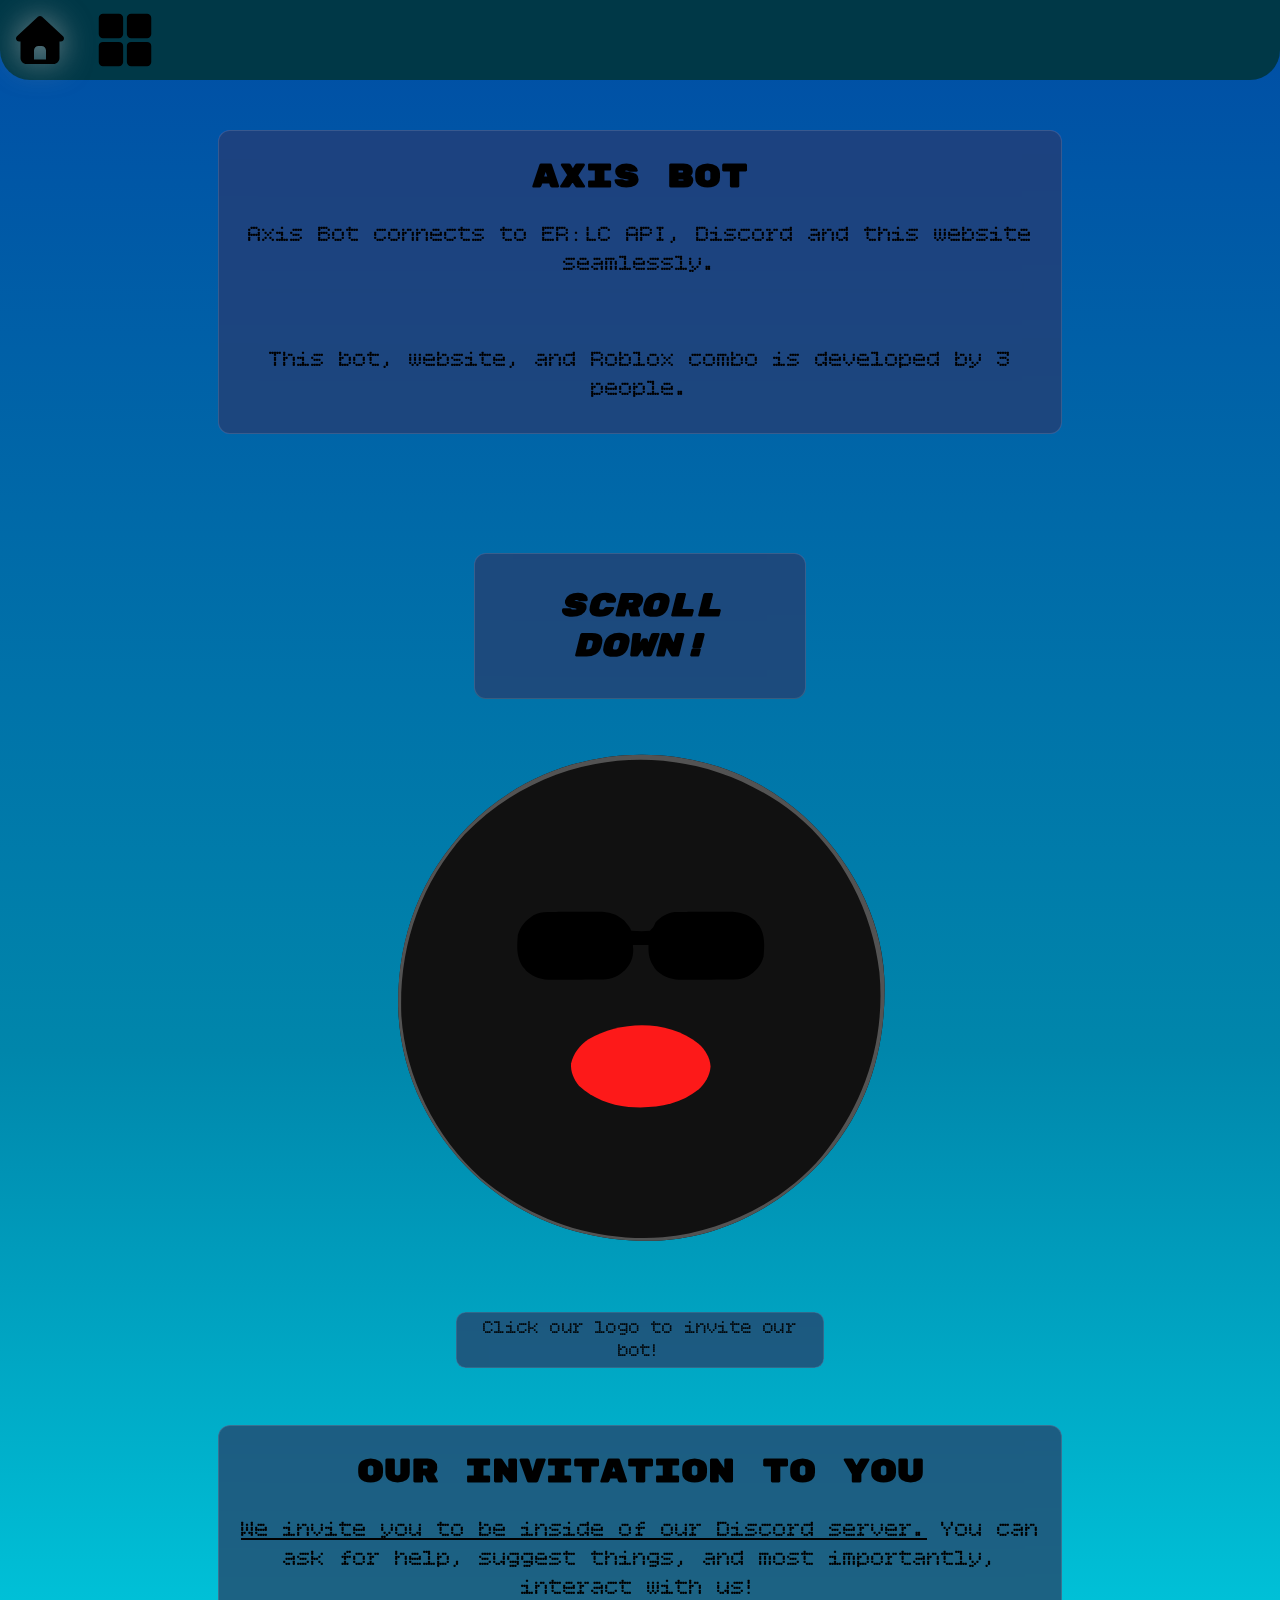
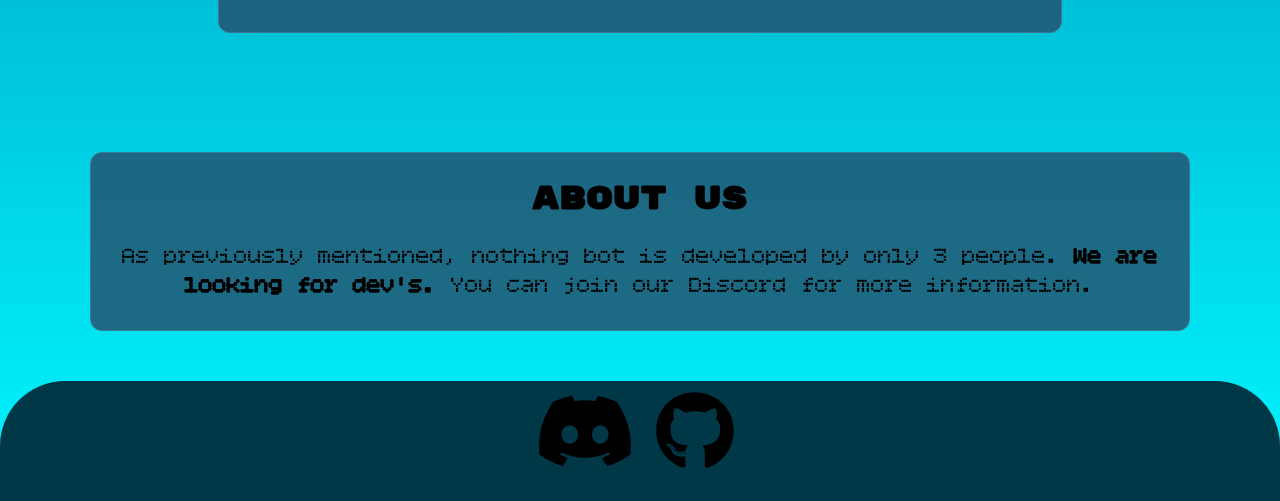
<file: website/index.html>
<!DOCTYPE html>
<html lang="en">
<head>
     <link rel="stylesheet" href="style.css">
    <meta charset="UTF-8">
    <meta name="viewport" content="width=device-width, initial-scale=1.0">
    <title>Axis Bot</title>
    <link rel="icon" type="image/svg" href="../resources/nothing.png">
</head>
<body>
    <div class="top">
        <header class="top-bar">
            <a href="./index.html" title="Home">
                <img src="../resources/house-solid-full.svg" class="fa-solid fa-house">
            </a>
            <a href="dashboard/index.html" title="Dashboard">
                <img src="../resources/grid.svg" class="fa-solid fa-grid">
            </a>
        </header>
    </div>
    <div class="card">
        <h1 class="h">Axis Bot</h1>
            <p>Axis Bot connects to ER:LC API, Discord and this website seamlessly.</p>
            <div class="intro">
                <br>
                <p>This bot, website, and Roblox combo is developed by 3 people.</p>
            </div>
        </div>
        <br>
        <div class="card scroll">
            <h2 class="h"><i>Scroll down!</i></h2>
        </div>
        <a href="https://discord.com/oauth2/authorize?client_id=1427462407986610216" target="_blank">
            <img src="../resources/nothing.svg" class="logo">
        </a>

        <p class="bot-invite card">Click our logo to invite our bot!</p>
        
        <div class="invite card">
            <h1 class="h">Our invitation to you</h1>
            <p><a href="https://discord.gg/3BbAnx5dYa">We invite you to be inside of our Discord server.</a> You can ask for help, suggest things, and most importantly, interact with us!</p>
        </div>
        <br>
        <div class="about card">
            <h1 class="h">About us</h1>
            <p>As previously mentioned, nothing bot is developed by only 3 people. <b>We are looking for dev's.</b> You can join our Discord for more information.</p>
        </div>
    </main>
    <script src="code.js"></script>
    <div class="bottom-bar">
        <a href="https://discord.gg/3BbAnx5dYa" target="_blank" title="Our Discord">
            <img src="../resources/discord.svg" class="fa-logo fa-discord">
        </a>
        <a href="https://github.com/hudmanny/nothing-bot" target="_blank" title="GitHub">
            <img src="../resources/github.svg" class="fa-logo fa-github">
        </a>
    </div>
</body>
</html>
</file>
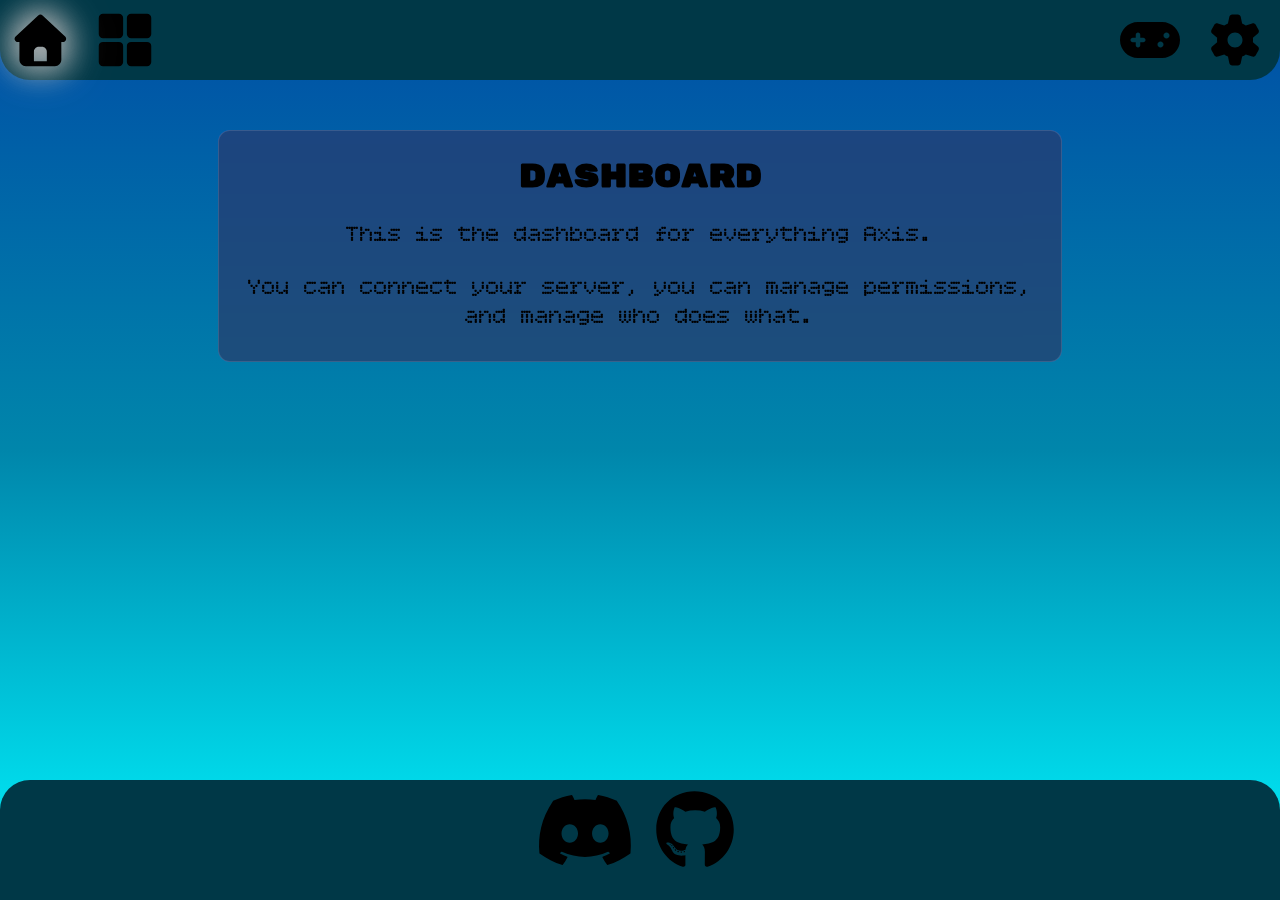
<file: website/dashboard/index.html>
<!DOCTYPE html>
<html lang="en">
<head>
    <meta charset="UTF-8">
    <meta name="viewport" content="width=device-width, initial-scale=1.0">
    <title>Dashboard</title>
    <link rel="stylesheet" href="style.css">
    <link rel="icon" type="image/svg+xml" href="../../resources/favicon.svg">
</head>
<body>
    <div class="top">
        <header class="top-bar">
            <a href="../index.html" title="Home">
                <img src="../../resources/house-solid-full.svg" class="fa-solid fa-house">
            </a>
            <a href="./" title="Dashboard">
                <img src="../../resources/grid.svg" class="fa-solid fa-grid">
            </a>
            <a href="https://example.com" title="Admin Settings">
                <img src="../../resources/gear.svg" class="fa-solid fa-gear dashboard">
            </a>
            <a href="https://example.com" title="ER:LC Integration">
                <img src="../../resources/gamepad.svg" class="fa-solid fa-gamepad dashboard">
            </a>
        </header>
        </div>
        <main class="main">
        <div class="dashboard-intro main card">
            <h1 class="h">Dashboard</h1>
            <p>This is the dashboard for everything Axis.</p>
            <p> You can connect your server, you can manage permissions, and manage who does what.</p>
        </div>
        </main>
        <div class="bottom-bar">
            <a href="https://discord.gg/3BbAnx5dYa" target="_blank" title="Our Discord">
                <img src="../../resources/discord.svg" class="fa-logo fa-discord">
            </a>
            <a href="https://github.com/hudmanny/nothing-bot" target="_blank" title="GitHub">
                <img src="../../resources/github.svg" class="fa-logo fa-github">
            </a>
        </div>

    <script src="code.js"></script>
</body>
</html>
</file>
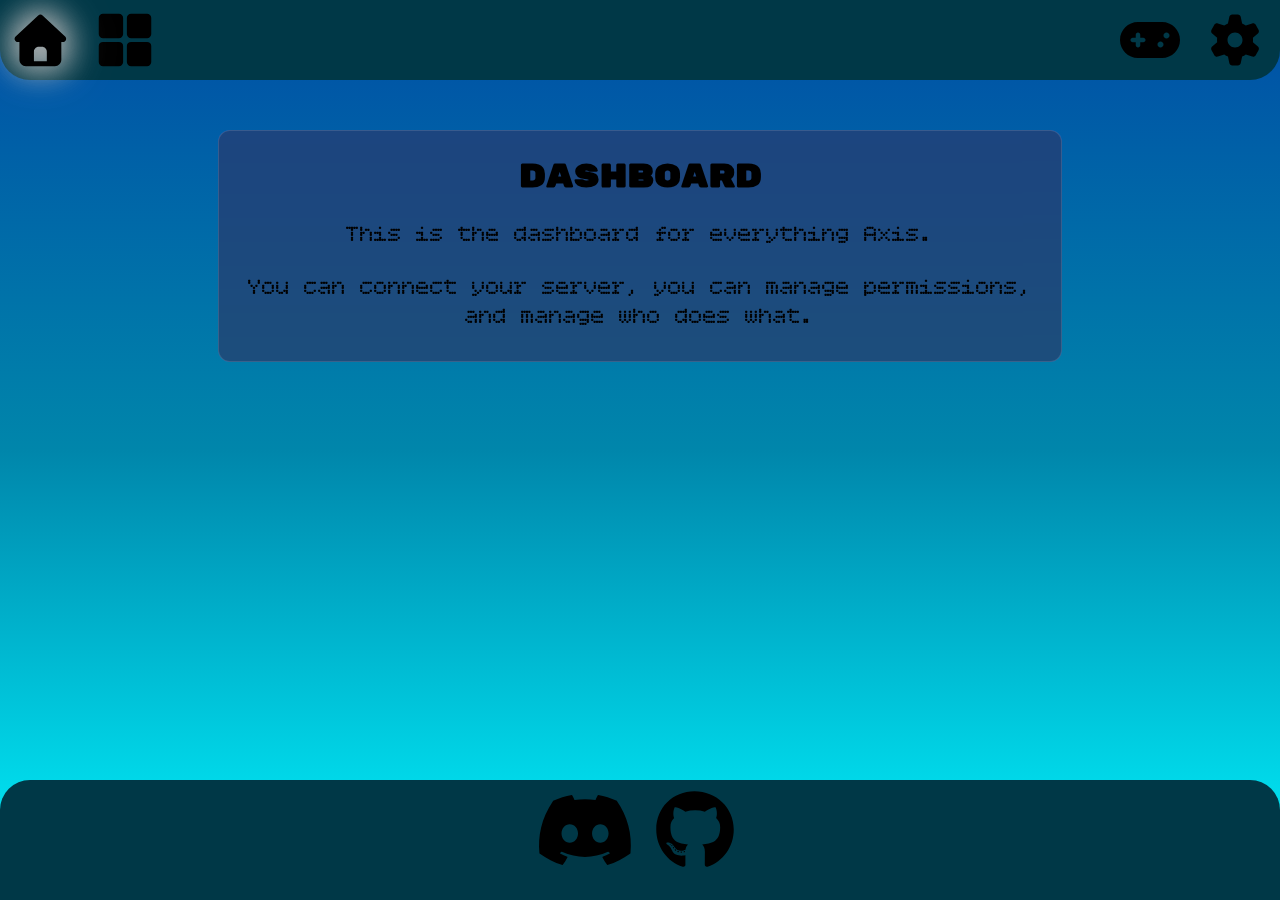
<file: website/dashboard/dev-only.html>
<!DOCTYPE html>
<html lang="en">
<head>
    <meta charset="UTF-8">
    <meta name="viewport" content="width=device-width, initial-scale=1.0">
    <title>Dashboard</title>
    <link rel="stylesheet" href="style.css">
    <link rel="icon" type="image/svg+xml" href="../../resources/nothing.svg">
</head>
<body>
    <div class="top">
        <header class="top-bar">
            <a href="../index.html" title="Home">
                <img src="../../resources/house-solid-full.svg" class="fa-solid fa-house">
            </a>
            <a href="./" title="Dashboard">
                <img src="../../resources/grid.svg" class="fa-solid fa-grid">
            </a>
            <a href="https://example.com" title="Admin Settings">
                <img src="../../resources/gear.svg" class="fa-solid fa-gear dashboard">
            </a>
            <a href="https://example.com" title="ER:LC Integration">
                <img src="../../resources/gamepad.svg" class="fa-solid fa-gamepad dashboard">
            </a>
        </header>
        </div>
        <main class="main">
        <div class="dashboard-intro main card">
            <h1 class="h">Dashboard</h1>
            <p>This is the dashboard for everything Axis.</p>
            <p> You can connect your server, you can manage permissions, and manage who does what.</p>
        </div>
        </main>
        <div class="bottom-bar">
            <a href="https://discord.gg/3BbAnx5dYa" target="_blank" title="Our Discord">
                <img src="../../resources/discord.svg" class="fa-logo fa-discord">
            </a>
            <a href="https://github.com/hudmanny/nothing-bot" target="_blank" title="GitHub">
                <img src="../../resources/github.svg" class="fa-logo fa-github">
            </a>
        </div>

    <script src="code.js"></script>
</body>
</html>
</file>
<file: website/style.css>
/* Custom Fonts */
@font-face {
  font-family: 'Rubik Mono One';
  src: url('../resources/RubikMonoOne-Regular.ttf') format('truetype');
}
@font-face {
  font-family: 'Bitcount Single Grid';
  src: url(../resources/BitcountSingleGrid.ttf) format('truetype');
}

/* Tag Properties */

body {
  font-family: 'Bitcount Single Grid', sans-serif;
  background: linear-gradient(360deg,rgba(0, 245, 255, 1) 0%, rgba(0, 134, 171, 1) 50%, rgba(0, 77, 165, 1) 100%);
  text-align: center;
  padding: 0px;
  margin: 0px;
}

p {
  font-size: 1.5rem;
}

/* Class properties */

.h {
  font-size: 2rem;
  font-family: 'Rubik Mono One';
}
.bot-invite {
  transform: scale(0.8)
}
.fa-solid {
  height: 60px;
  width: 60px;
  float: left;
  padding-left: 10px;
  padding-top: 10px;
  margin-right: 15px;
}
.main {
  padding-bottom: 125;
}
.logo {
  height: 500px;
  width: 500px;
  position: relative;
  z-index: 1;
}
.fa-logo {
    height: 100px;
    width: 100px;
    justify-content: space-between;
    padding: none;
 }
 .card {
  backdrop-filter: blur(16px) saturate(180%);
  -webkit-backdrop-filter: blur(16px) saturate(180%);
  background-color: rgba(38, 56, 89, 0.75);
  border-radius: 12px;
  border: 1px solid rgba(255, 255, 255, 0.125);
  width: 65%;
  padding: 5px;
  margin: 50px auto;
}

.card.scroll {
  width: 25%
}
.bot-invite.card {
  width: 35%;
}
.about.card {
  width: 85%;
}
/* <a> Wraps */

a {
  color: black;
}
.bottom-bar a {
  text-decoration: none;
}

/* Hover Effects */
a:hover {
  filter: drop-shadow(0 0 15px #aeaeaeae);
  transform: scale(0.075);
  transition: all 0.5; 
}

/* Top & Bottom Bars */

.top-bar {
  height: 80px;
  background-color: #003847;
  top: 0;
  left: 0;
  width: 100%;
  z-index: 95;
  border-bottom-left-radius: 30px;
  border-bottom-right-radius: 30px;
  
}
.bottom-bar {
  height: 120px;
  background-color: #003847;
  border-top-left-radius: 65px;
  border-top-right-radius: 65px;
}
</file>
<file: website/dashboard/style.css>
@font-face {
    font-family: 'Rubik Mono One';
    src: url('../../resources/RubikMonoOne-Regular.ttf') format('truetype');
  }
@font-face {
  font-family: 'Bitcount Single Grid';
  src: url('../../resources/BitcountSingleGrid.ttf') format('truetype');
}
/* Tag Properties */
  
  body {
    font-family: 'Bitcount Single Grid', sans-serif;
    background: linear-gradient(360deg,rgba(0, 245, 255, 1) 0%, rgba(0, 134, 171, 1) 50%, rgba(0, 77, 165, 1) 100%);
    text-align: center;
    padding: 0px;
    margin: 0px;
    display: flex;
    flex-direction: column;
  }
  html, body {
    height: 100%;
    margin: 0;
  }
  p {
  font-size: 1.5rem;
}
  /* Class Properties */
  
  .h {
  font-size: 2rem;
  font-family: 'Rubik Mono One';
}
  .main {
    flex: 1;
  }
  .fa-solid {
    height: 60px;
    width: 60px;
    float: left;
    padding-left: 10px;
    padding-top: 10px;
    margin-right: 15px;
  }
  .fa-logo {
    height: 100px;
    width: 100px;
    justify-content: space-between;
  }
  .card {
  backdrop-filter: blur(16px) saturate(180%);
  -webkit-backdrop-filter: blur(16px) saturate(180%);
  background-color: rgba(38, 56, 89, 0.75);
  border-radius: 12px;
  border: 1px solid rgba(255, 255, 255, 0.125);
  width: 65%;
  padding: 5px;
  margin: 50px auto;
  }

/* Hover Effects */

  .fa-logo:hover {
    filter: drop-shadow(0 0 15px #aeaeae);
    transform: scale(1.075);
    transition: all 0.5;
  }
  .fa-solid:hover {
    filter: drop-shadow(0 0 15px #aeaeae);
    transform: scale(1.075);
    transition: all 0.5;
  }
  .fa-solid.dashboard {
    float: right;
  }
  a:hover {
    filter: drop-shadow(0 0 15px #cfcfcfca);
    transform: scale(0.075);
    transition: all 0.5; 
  }

/* <a> Wraps */

  .bottom-bar a {
    text-decoration: none;
  }

  a {
    color: black;
  }

/* Top & Bottom Bars */

  .top-bar {
    height: 80px;
    background-color: #003847;
    top: 0;
    left: 0;
    width: 100%;
    z-index: 95;
    border-bottom-left-radius: 30px;
    border-bottom-right-radius: 30px;
  }
  .bottom-bar {
    height: 120px;
    background-color: #003847;
    border-top-right-radius: 30px;
    border-top-left-radius: 30px;
}
</file>
